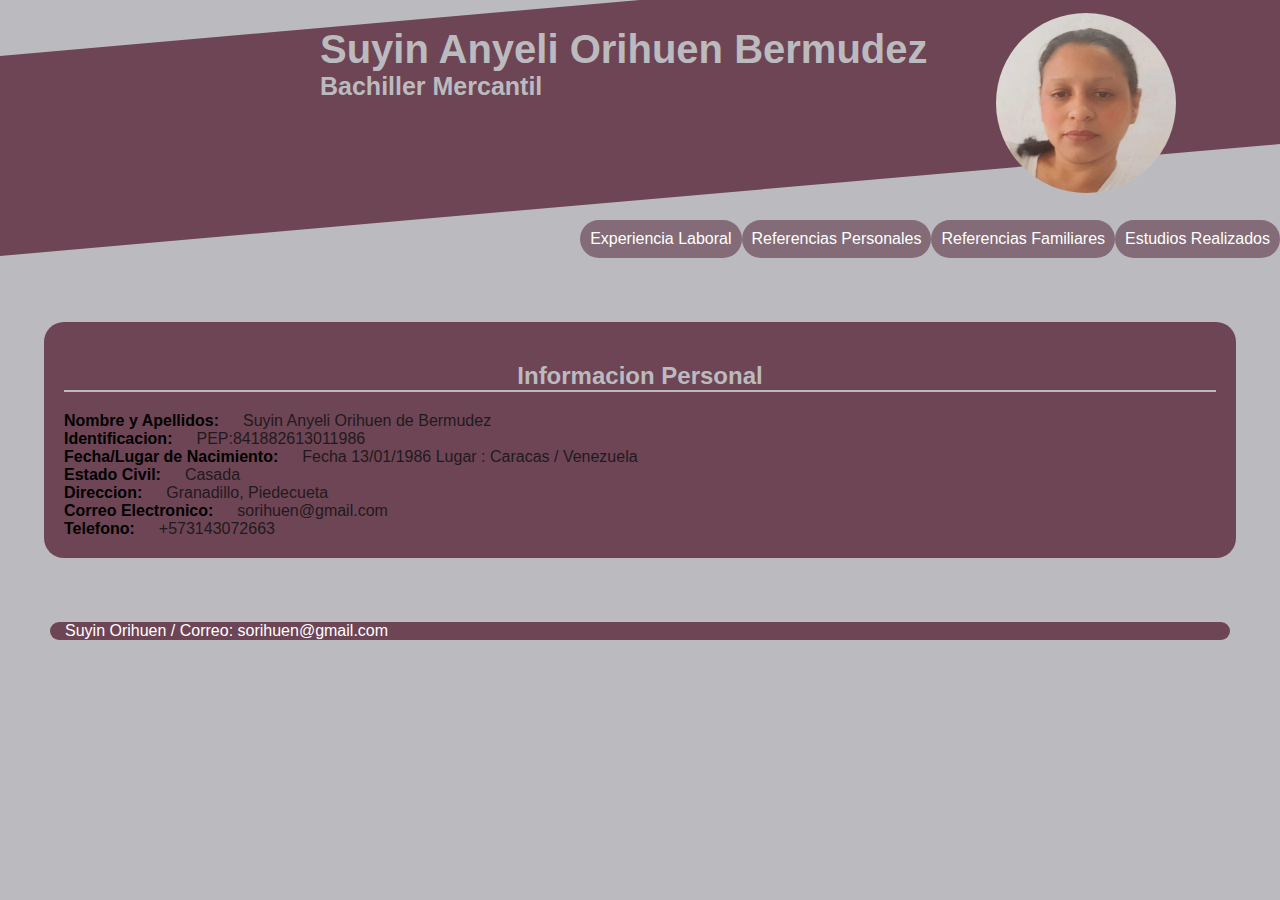
<file: index.html>
<!DOCTYPE html>
<html lang="es">
<head>
    <meta charset="UTF-8">
    <meta http-equiv="X-UA-Compatible" content="IE=edge">
    <meta name="viewport" content="width=device-width, initial-scale=1.0">
    <title>Hoja de Vida</title>
    <link rel="stylesheet" href="CSS/diseño.css">

</head>
<body>
   <header class ="tituloprincipal">
    <figure class="img">
        <img src="perfil.jpeg" alt="">
    </figure>
       <div class = "contenido">
         <h1 class="h1"> Suyin Anyeli Orihuen Bermudez</h1>
          <p class = "p1"> Bachiller Mercantil</p>

        </div>
   
   </header>
   <nav>
      <ul class="navegacion">
          <li class="lis"><a href="estudios.html">Estudios Realizados</a></li>
          <li class="lis"><a href="reffamiliares.html">Referencias Familiares</a></li>
          <li class="lis"><a href="referencia.html">Referencias Personales</a></li>
          <li class="lis"><a href="laboral.html" > Experiencia Laboral</a></li>
          
      </ul>
   </nav>
   
   <section class="infopersonal">
          <h2 class="titulosecundario">Informacion Personal</h2>
          <p class="datos">Nombre y Apellidos:</p>
          <p class = "informacion">Suyin Anyeli Orihuen de Bermudez</p><br>
          <p class="datos">Identificacion:</p>
          <p class = "informacion">PEP:841882613011986</p><br>
          <p class="datos">Fecha/Lugar de Nacimiento:</p>
          <p class = "informacion">Fecha 13/01/1986 Lugar : Caracas / Venezuela</p><br>
          <p class="datos">Estado Civil:</p>
          <p class = "informacion">Casada</p><br>
          <p class="datos">Direccion:</p>
          <p class = "informacion">Granadillo, Piedecueta</p><br>
          <p class="datos">Correo Electronico:</p>
          <p class = "informacion">sorihuen@gmail.com</p><br>
          <p class="datos">Telefono:</p>
          <p class = "informacion">+573143072663</p><br>
          
   </section>
   <footer id="pieprincipal">
    <p>Suyin Orihuen    /  Correo: sorihuen@gmail.com</p>
   </footer>
 
</body>  
</html>
</file>
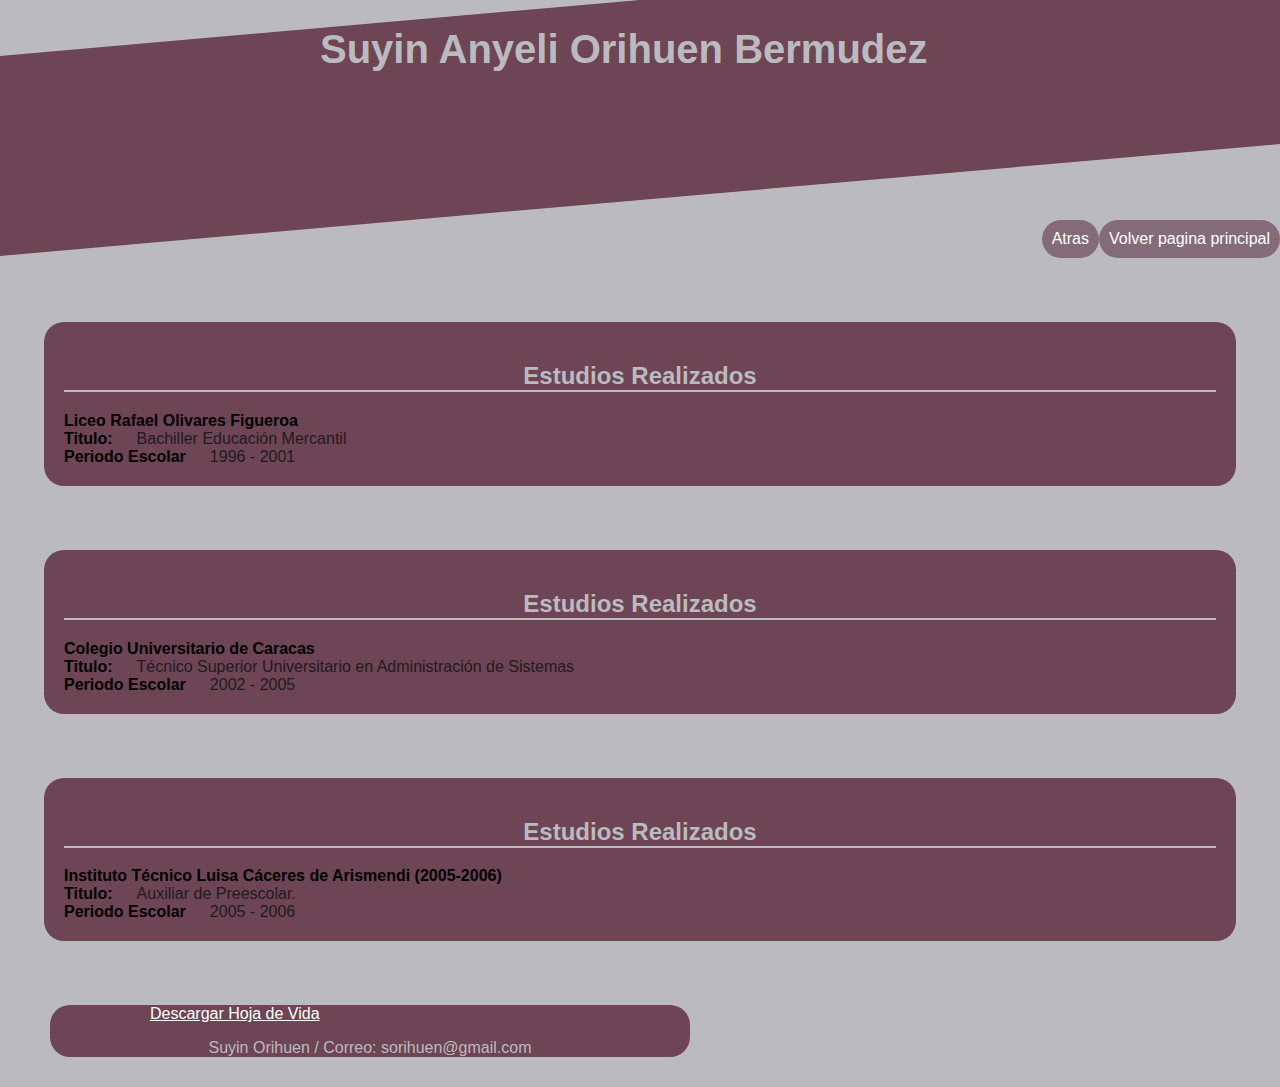
<file: estudios.html>
<!DOCTYPE html>
<html lang="es">
<head>
    <meta charset="UTF-8">
    <meta http-equiv="X-UA-Compatible" content="IE=edge">
    <meta name="viewport" content="width=device-width, initial-scale=1.0">
    <title>Hoja de vida</title>
    <link rel="stylesheet" href="CSS/diseño.css">
</head>
<body>
    <header class ="tituloprincipal">
        <div class = "contenido">
          <h1 class="h1"> Suyin Anyeli Orihuen Bermudez</h1>
          
         </div>
    
    </header>
    <nav>
        <ul class="navegacion">
            <li class="lis"><a href="index.html">Volver pagina principal</a></li>
            <li class="lis"><a href="reffamiliares.html">Atras</a></li>
          
    </nav>
    <section class="infopersonal">
        <h2 class="titulosecundario">Estudios Realizados</h2>
        <p class="datos">Liceo Rafael Olivares Figueroa </p><br>
        <p class="datos">Titulo:</p>
        <p class = "informacion">Bachiller Educación Mercantil</p><br>
        <p class="datos">Periodo Escolar</p>
        <p class = "informacion">1996 - 2001</p><br>

    </section>
    <section class="infopersonal">
        <h2 class="titulosecundario">Estudios Realizados</h2>
        <p class="datos">Colegio Universitario de Caracas </p><br>
        <p class="datos">Titulo:</p>
        <p class = "informacion">Técnico Superior Universitario en Administración de Sistemas</p><br>
        <p class="datos">Periodo Escolar</p>
        <p class = "informacion">2002 - 2005</p><br>

    </section> 
    <section class="infopersonal">
        <h2 class="titulosecundario">Estudios Realizados</h2>
        <p class="datos">Instituto Técnico Luisa Cáceres de Arismendi (2005-2006)</p><br>
        <p class="datos">Titulo:</p>
        <p class = "informacion">Auxiliar de Preescolar.</p><br>
        <p class="datos">Periodo Escolar</p>
        <p class = "informacion">2005 - 2006</p><br>

    </section> 
     <footer id="link">
      
        <a id="descarga" href="Suyin Bermúdez HDV.docx">Descargar Hoja de Vida</a>
        <p id="fparr">Suyin Orihuen    /  Correo: sorihuen@gmail.com</p>
     </footer>
    

</body>
</html>
</file>
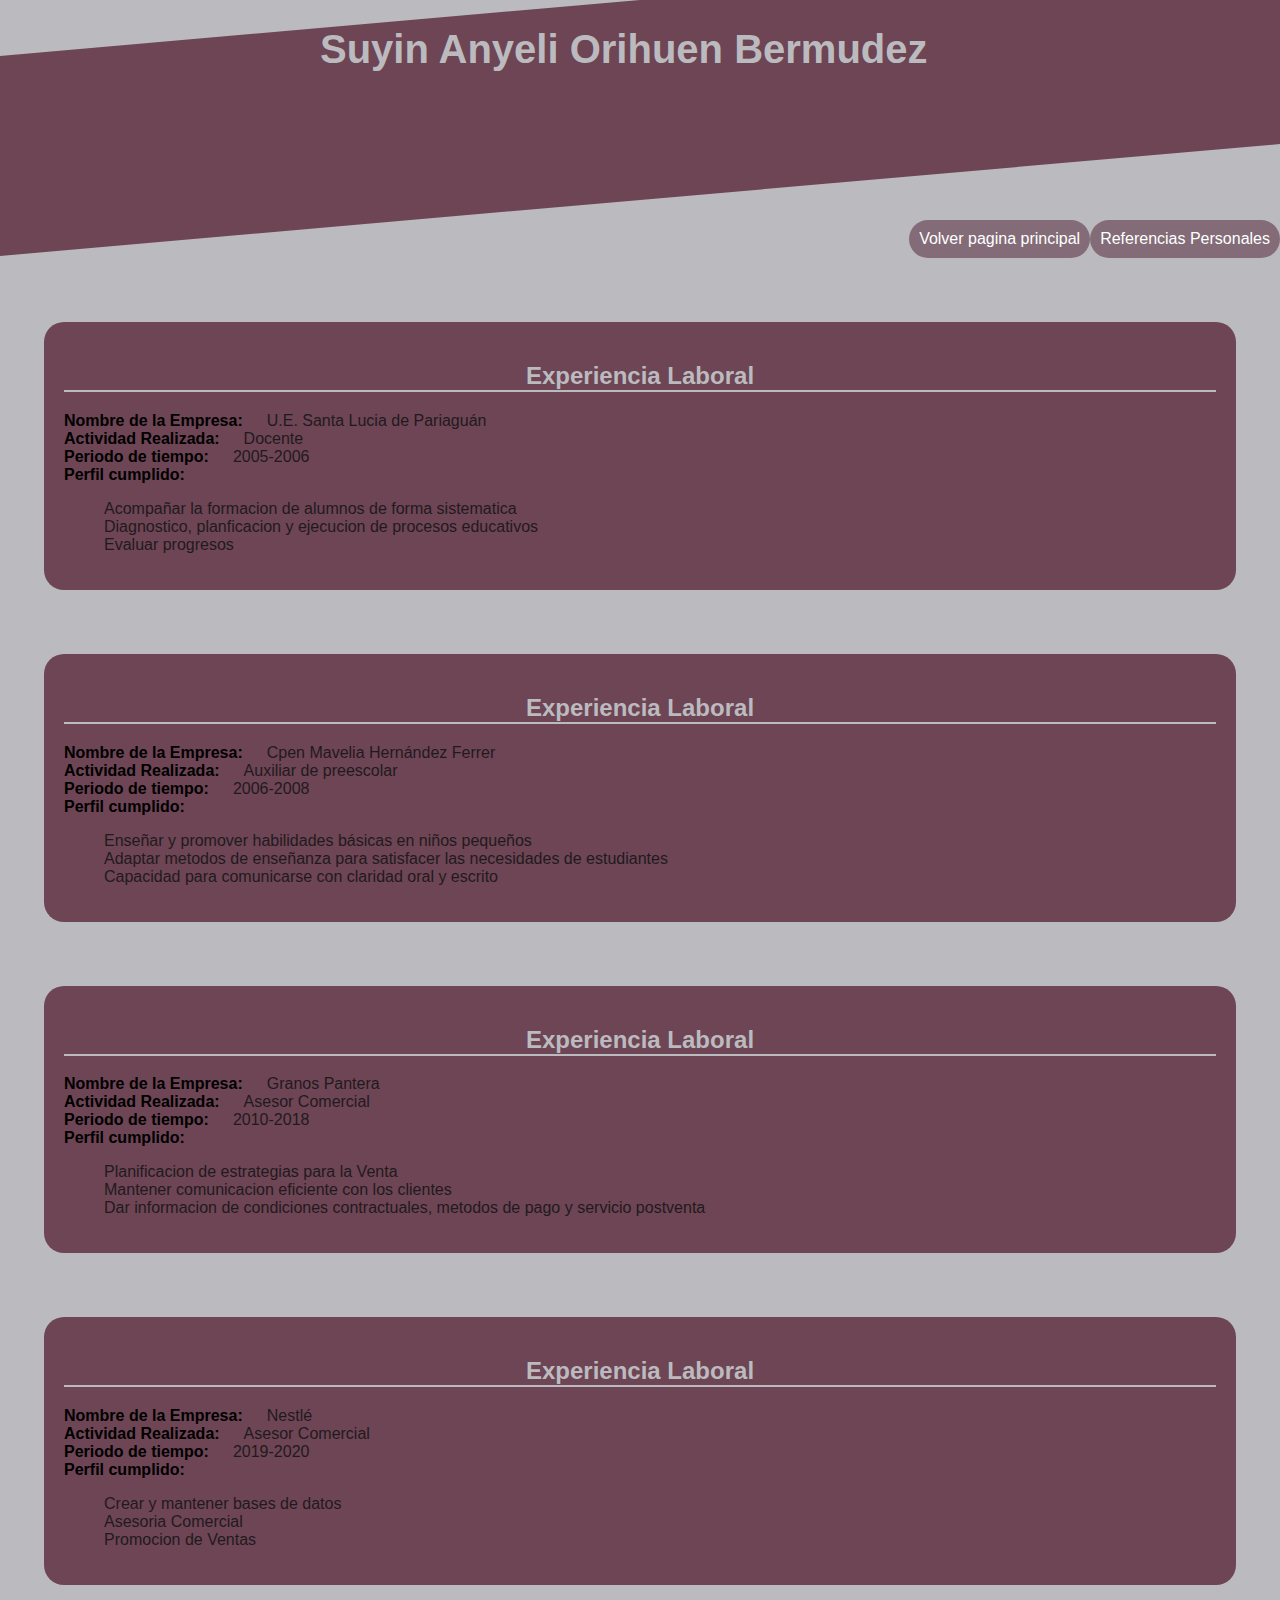
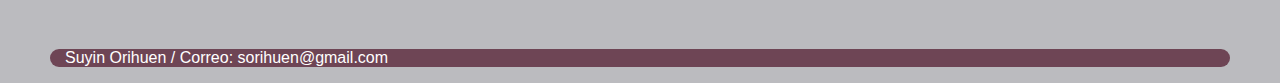
<file: laboral.html>
<!DOCTYPE html>
<html lang="es">
<head>
    <meta charset="UTF-8">
    <meta http-equiv="X-UA-Compatible" content="IE=edge">
    <meta name="viewport" content="width=device-width, initial-scale=1.0">
    <title>Hoja de Vida</title>
    <link rel="stylesheet" href="CSS/diseño.css">
</head>
<body>
    <header class ="tituloprincipal">
           <div class = "contenido">
             <h1 class="h1"> Suyin Anyeli Orihuen Bermudez</h1>
             
            </div>
       
       </header>
       <nav>
        <ul class="navegacion">
            <li class="lis"><a href="referencia.html">Referencias Personales</a></li>
            <li class="lis"><a href="index.html">Volver pagina principal</a></li>
       </nav>
       <section class="infopersonal">
        <h2 class="titulosecundario">Experiencia Laboral</h2>
        <p class="datos">Nombre de la Empresa:</p>
        <p class = "informacion">U.E. Santa Lucia de Pariaguán</p><br>
        <p class="datos">Actividad Realizada:</p>
        <p class = "informacion">Docente</p><br>
        <p class="datos">Periodo de tiempo:</p>
        <p class = "informacion">2005-2006</p><br>
        <p class="datos">Perfil cumplido:</p>
        <ul>
            <li class = "informacion">Acompañar la formacion de alumnos de forma sistematica</li><br>
            <li class = "informacion">Diagnostico, planficacion y ejecucion de procesos educativos</li><br>
            <li class="informacion">Evaluar progresos</li><br>
        </ul>
     </section>
     
       <section class="infopersonal">
        <h2 class="titulosecundario">Experiencia Laboral</h2>
        <p class="datos">Nombre de la Empresa:</p>
        <p class = "informacion">Cpen Mavelia Hernández Ferrer</p><br>
        <p class="datos">Actividad Realizada:</p>
        <p class = "informacion">Auxiliar de preescolar</p><br>
        <p class="datos">Periodo de tiempo:</p>
        <p class = "informacion">2006-2008</p><br>
        <p class="datos">Perfil cumplido:</p>
        <ul>
            <li class = "informacion">Enseñar y promover habilidades básicas en niños pequeños </li><br>
            <li class = "informacion">Adaptar metodos de enseñanza para satisfacer las necesidades de estudiantes</li><br>
            <li class="informacion">Capacidad para comunicarse con claridad oral y escrito</li><br>
        </ul>
  
 </section>
 <section class="infopersonal">
    <h2 class="titulosecundario">Experiencia Laboral</h2>
    <p class="datos">Nombre de la Empresa:</p>
    <p class = "informacion">Granos Pantera</p><br>
    <p class="datos">Actividad Realizada:</p>
    <p class = "informacion">Asesor Comercial</p><br>
    <p class="datos">Periodo de tiempo:</p>
    <p class = "informacion">2010-2018</p><br>
    <p class="datos">Perfil cumplido:</p>
    <ul>
        <li class = "informacion">Planificacion de estrategias para la Venta </li><br>
        <li class = "informacion">Mantener comunicacion eficiente con los clientes</li><br>
        <li class="informacion">Dar informacion de condiciones contractuales, metodos de pago y servicio postventa</li><br>
    </ul>
 </section>
 <section class="infopersonal">
    <h2 class="titulosecundario">Experiencia Laboral</h2>
    <p class="datos">Nombre de la Empresa:</p>
    <p class = "informacion">Nestlé</p><br>
    <p class="datos">Actividad Realizada:</p>
    <p class = "informacion">Asesor Comercial</p><br>
    <p class="datos">Periodo de tiempo:</p>
    <p class = "informacion">2019-2020</p><br>
    <p class="datos">Perfil cumplido:</p>
    <ul>
        <li class = "informacion">Crear y mantener bases de datos  </li><br>
        <li class = "informacion">Asesoria Comercial</li><br>
        <li class="informacion">Promocion de Ventas</li><br>
    </ul>
 </section>
 <footer id="pieprincipal">
    <p>Suyin Orihuen    /  Correo: sorihuen@gmail.com</p>
   </footer>
 

   
</body>

</html>
</file>
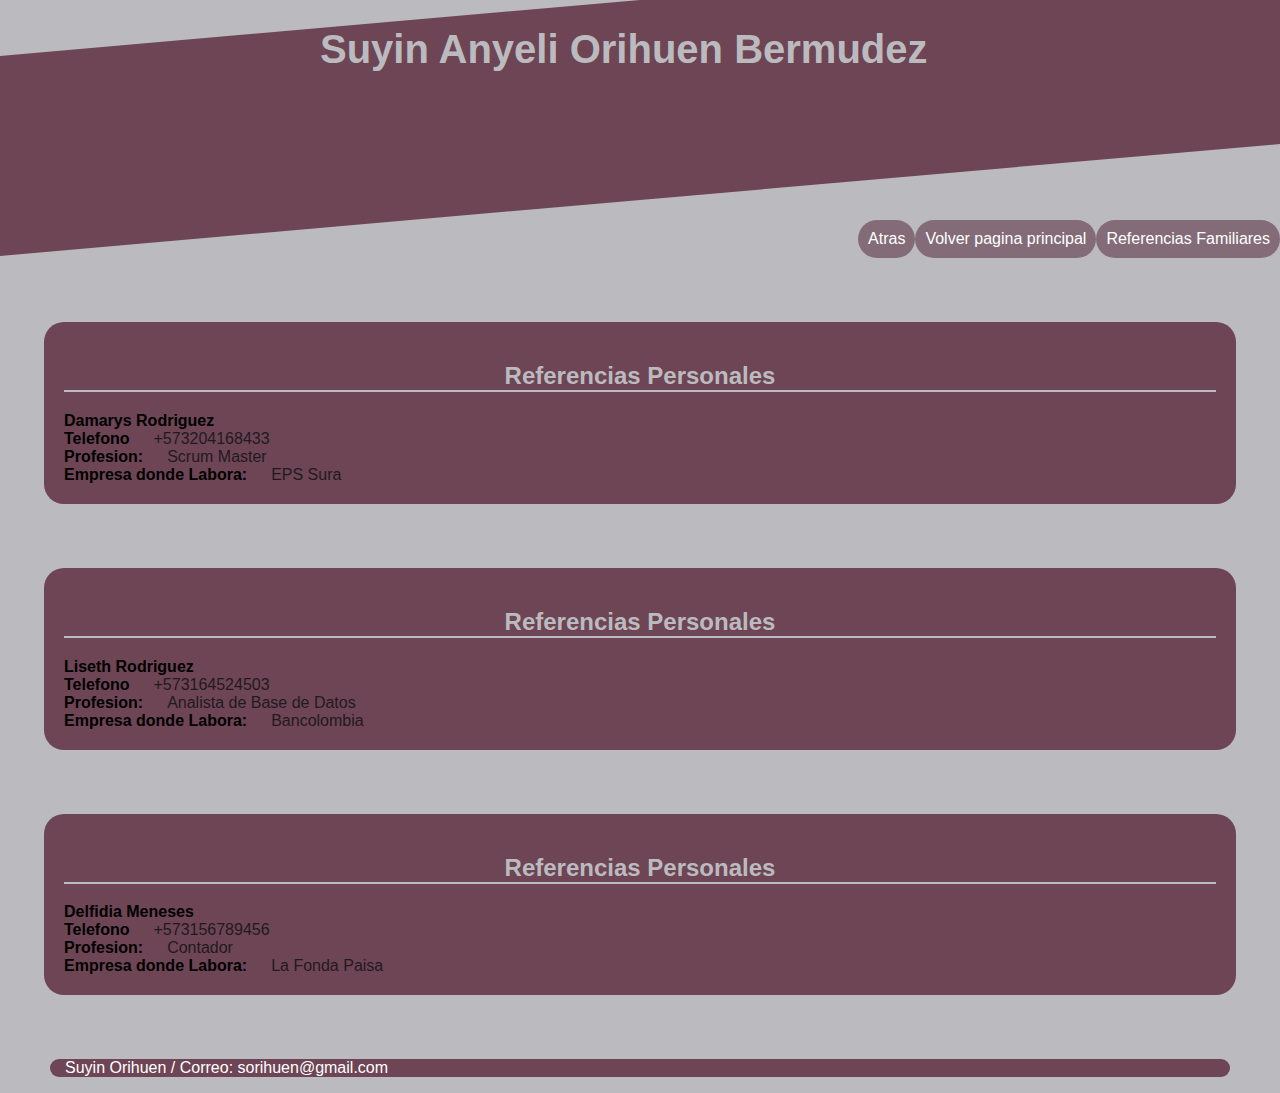
<file: referencia.html>
<!DOCTYPE html>
<html lang="es">
<head>
    <meta charset="UTF-8">
    <meta http-equiv="X-UA-Compatible" content="IE=edge">
    <meta name="viewport" content="width=device-width, initial-scale=1.0">
    <title>Hoja de Vida</title>
    <link rel="stylesheet" href="CSS/diseño.css">
</head>
<body>
    <header class ="tituloprincipal">
        <div class = "contenido">
          <h1 class="h1"> Suyin Anyeli Orihuen Bermudez</h1>
          
         </div>
    
    </header>
    <nav>
        <ul class="navegacion">
            <li class="lis"><a href="reffamiliares.html">Referencias Familiares</a></li>
            <li class="lis"><a href="index.html">Volver pagina principal</a></li>
            <li class="lis"><a href="laboral.html">Atras</a></li>
    </nav>
    <section class="infopersonal">
        <h2 class="titulosecundario">Referencias Personales</h2>
        <p class="datos">Damarys Rodriguez</p><br>
        <p class="datos">Telefono</p>
        <p class = "informacion">+573204168433</p><br>
        <p class="datos">Profesion:</p>
        <p class = "informacion">Scrum Master</p><br>
        <p class="datos">Empresa donde Labora:</p>
        <p class = "informacion">EPS Sura</p><br>


    </section>
    <section class="infopersonal">
        <h2 class="titulosecundario">Referencias Personales</h2>
        <p class="datos">Liseth Rodriguez</p><br>
        <p class="datos">Telefono</p>
        <p class = "informacion">+573164524503</p><br>
        <p class="datos">Profesion:</p>
        <p class = "informacion"> Analista de Base de Datos</p><br>
        <p class="datos">Empresa donde Labora:</p>
        <p class = "informacion">Bancolombia</p><br>

     </section> 
    <section class="infopersonal">
        <h2 class="titulosecundario">Referencias Personales</h2>
        <p class="datos">Delfidia Meneses </p><br>
        <p class="datos">Telefono</p>
        <p class = "informacion">+573156789456</p><br>
        <p class="datos">Profesion:</p>
        <p class = "informacion">Contador</p><br>
        <p class="datos">Empresa donde Labora:</p>
        <p class = "informacion">La Fonda Paisa</p><br>


     </section> 
     <footer id="pieprincipal">
        <p>Suyin Orihuen    /  Correo: sorihuen@gmail.com</p>
       </footer>
    
</body>
</html>
</file>
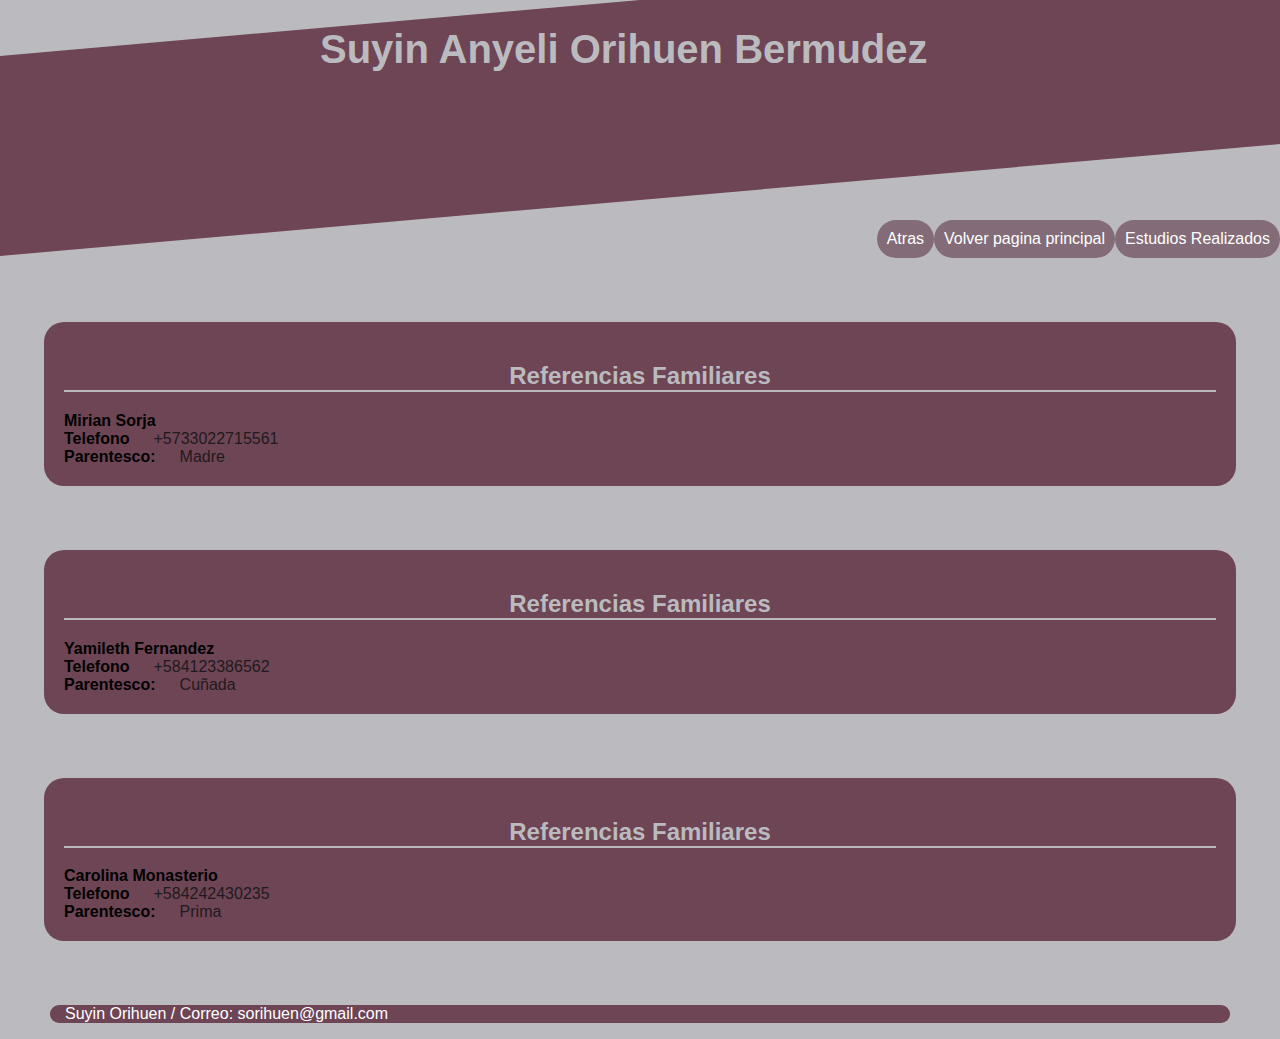
<file: reffamiliares.html>
<!DOCTYPE html>
<html lang="es">
<head>
    <meta charset="UTF-8">
    <meta http-equiv="X-UA-Compatible" content="IE=edge">
    <meta name="viewport" content="width=device-width, initial-scale=1.0">
    <title>Hoja de Vida</title>
    <link rel="stylesheet" href="CSS/diseño.css">
</head>
<body>
    <header class ="tituloprincipal">
        <div class = "contenido">
          <h1 class="h1"> Suyin Anyeli Orihuen Bermudez</h1>
          
         </div>
    
    </header>
    <nav>
        <ul class="navegacion">
            <li class="lis"><a href="estudios.html">Estudios Realizados</a></li>
            <li class="lis"><a href="index.html">Volver pagina principal</a></li>
            <li class="lis"><a href="referencia.html">Atras</a></li>
    </nav>
    <section class="infopersonal">
        <h2 class="titulosecundario">Referencias Familiares</h2>
        <p class="datos">Mirian Sorja</p><br>
        <p class="datos">Telefono</p>
        <p class = "informacion">+5733022715561</p><br>
        <p class="datos">Parentesco:</p>
        <p class = "informacion">Madre</p><br>
        

    </section>
    <section class="infopersonal">
        <h2 class="titulosecundario">Referencias Familiares</h2>
        <p class="datos">Yamileth Fernandez</p><br>
        <p class="datos">Telefono</p>
        <p class = "informacion">+584123386562</p><br>
        <p class="datos">Parentesco:</p>
        <p class = "informacion">Cuñada</p><br>
        

    </section>
    <section class="infopersonal">
        <h2 class="titulosecundario">Referencias Familiares</h2>
        <p class="datos">Carolina Monasterio</p><br>
        <p class="datos">Telefono</p>
        <p class = "informacion">+584242430235</p><br>
        <p class="datos">Parentesco:</p>
        <p class = "informacion">Prima</p><br>
        

    </section>
    <footer id="pieprincipal">
        <p>Suyin Orihuen    /  Correo: sorihuen@gmail.com</p>
       </footer>
</body>
</html>
</file>
<file: CSS/diseño.css>
body{
    margin:0;
    padding:0;
    background:#bbbbbf;
}
.tituloprincipal{
     width: 100%;
     height: 200px;
     background: #6e4555;
     transform: skewY(-5deg);
}
.img{
    position: absolute;
    top: 18%;
    right: 5%;
    width: 180px;
    height: 180px;
    border-radius: 100%;
    transform: skewY(5deg);
    overflow: hidden;

}
.img img{
    width: 180px;
    height: 200px;
}
.contenido{
    width:50%;
    height:50%;
    position:absolute;
    left:25%;

}
.h1{
    color: #bbbbbf;
    font-family: Arial, Helvetica, sans-serif;
    font-size: 40px;
    transform: skewY(5deg);
    margin-bottom: 0;

}
.p1{
    color: #bbbbbf;
    font-family: Arial, Helvetica, sans-serif;
    font-weight: bolder;
    font-size: 25px;
    transform: skewY(5deg);
    margin-top: 0;
    margin-bottom: 0;
}
.infopersonal{
    width: 90%;
    height: auto;
    background: #6e4555;
    margin: 5% auto;
    padding: 20px;
    border-radius: 20px;

}
.titulosecundario{
    color: #bbbbbf;
    font-family: Arial, Helvetica, sans-serif;
    text-align: center;
    border-bottom: 2px #bbbbbf solid; 


}
.datos {
    font-family: Arial, Helvetica, sans-serif;
    font-weight: bolder;
    display: inline;
    margin-right: 20px;
    text-align: center;
    
}
.informacion{
    color:#211a1d;
    font-family: Arial, Helvetica, sans-serif;
    font-weight: normal;
    display: inline;
   
}
.navegacion{
    list-style-type: none;
    margin: 0;
    padding: 0;
    overflow: hidden;
    

}
ul .lis a{
   
    float: right;
    padding: 10px;
    background-color: #836c77;
    font-family: Arial, Helvetica, sans-serif;
    border-radius: 20px;
    margin-top: 20px;
    color: white;
    text-decoration: none;

}
ul .lis a:hover{

    background-color: #8b0646;
}
#pieprincipal{
    font-family: Arial, Helvetica, sans-serif;
    background: #6e4555;
    color: white;
    padding-left: 15px;
    margin-left: 50px;
    margin-right: 50px;
    border-radius: 20px;
  

}
#descarga{
    
    font-family: Arial, Helvetica, sans-serif; 
    list-style: none;
    border-radius: 20px;
    color: white;
    text-align: center;
    padding-left: 100px;
   

    
}
#link{
    margin-left: 50px;
    margin-top: 50px;
    margin-bottom: 30px;
    width: 50%;
    height: 50%;
    background: #6e4555;
    border-radius: 20px;

}
#fparr{
    text-align: center;
    color: #bbbbbf;
    font-family: Arial, Helvetica, sans-serif; 
}
</file>
